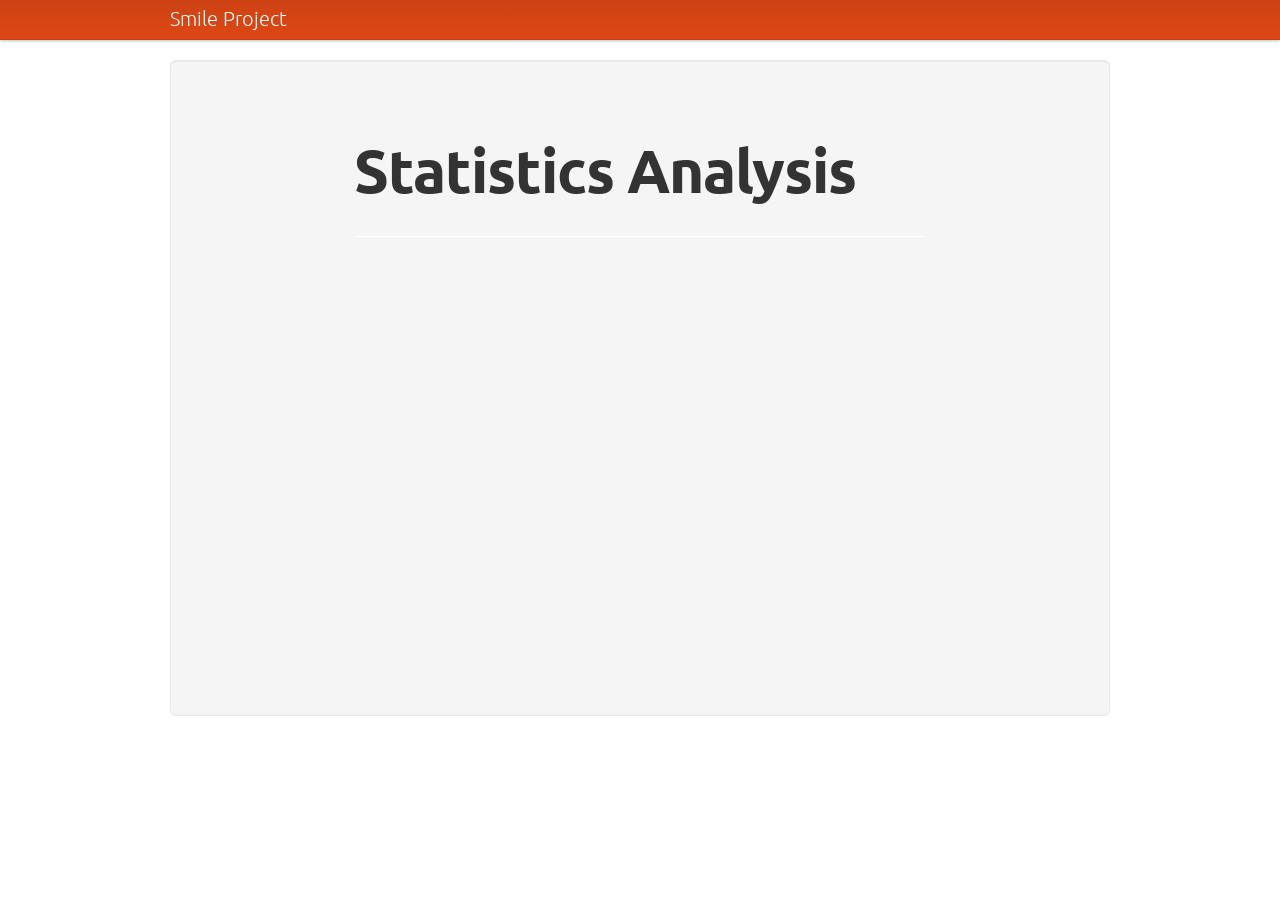
<file: large/index.html>
<!DOCTYPE html>
<html lang="en"><head><meta http-equiv="Content-Type" content="text/html; charset=UTF-8">
    <meta charset="utf-8">
    <title>Smile Project</title>
    <meta name="viewport" content="width=device-width, initial-scale=1.0">
    <meta name="description" content="">
    <meta name="author" content="">

    <!-- Le styles -->
    <link href="css/bootstrap.min.css" rel="stylesheet">
    <link href="js/dist/jquery.jqplot.min.css" rel="stylesheet">
    <style>
      body {
        padding-top: 60px; /* 60px to make the container go all the way to the bottom of the topbar */
      }
	.center
	{
	margin-left:auto;
	margin-right:auto;
	width:70%;
	}
    </style>
    <link href="http://twitter.github.com/bootstrap/assets/css/bootstrap-responsive.css" rel="stylesheet">

    <!-- Le HTML5 shim, for IE6-8 support of HTML5 elements -->
    <!--[if lt IE 9]>
      <script src="http://html5shim.googlecode.com/svn/trunk/html5.js"></script>
    <![endif]-->

    <!-- Le fav and touch icons -->
    <link rel="shortcut icon" href="http://twitter.github.com/bootstrap/assets/ico/favicon.ico">
    <link rel="apple-touch-icon-precomposed" sizes="144x144" href="http://twitter.github.com/bootstrap/assets/ico/apple-touch-icon-144-precomposed.png">
    <link rel="apple-touch-icon-precomposed" sizes="114x114" href="http://twitter.github.com/bootstrap/assets/ico/apple-touch-icon-114-precomposed.png">
    <link rel="apple-touch-icon-precomposed" sizes="72x72" href="http://twitter.github.com/bootstrap/assets/ico/apple-touch-icon-72-precomposed.png">
    <link rel="apple-touch-icon-precomposed" href="http://twitter.github.com/bootstrap/assets/ico/apple-touch-icon-57-precomposed.png">
  </head>

  <body>

    <div class="navbar navbar-fixed-top">
      <div class="navbar-inner">
        <div class="container">
          <a class="btn btn-navbar" data-toggle="collapse" data-target=".nav-collapse">
            <span class="icon-bar"></span>
            <span class="icon-bar"></span>
            <span class="icon-bar"></span>
          </a>
          <a class="brand" href="#">Smile Project</a>
<!--
          <div class="nav-collapse">
            <ul class="nav">
              <li class="active"><a href="http://twitter.github.com/bootstrap/examples/starter-template.html#">Home</a></li>
              <li><a href="http://twitter.github.com/bootstrap/examples/starter-template.html#about">About</a></li>
              <li><a href="http://twitter.github.com/bootstrap/examples/starter-template.html#contact">Contact</a></li>
            </ul>
          </div>
-->
        </div>
      </div>
    </div>

    <div class="container">


	<div id="messageboard" class="hero-unit">
		<div class="messages center">
			<h1>Statistics Analysis </h1>
			<hr class="soften">
			<div class="message">
				<div id="chart" style="height:400px; width:600px;"></div>
			</div>
		</div>
	</div>

	
    </div> <!-- /container -->

    <!-- Le javascript
    ================================================== -->
    <!-- Placed at the end of the document so the pages load faster -->
   <script src="js/jquery-1.6.2.min.js"></script>
   <script src="js/dist/jquery.jqplot.min.js"></script>
   <script src="js/dist/plugins/jqplot.barRenderer.min.js"></script>
   <script src="js/dist/plugins/jqplot.pieRenderer.min.js"></script>
   <script src="js/dist/plugins/jqplot.categoryAxisRenderer.min.js"></script>
   <script src="js/dist/plugins/jqplot.donutRenderer.min.js"></script>
    <script>
      $(document).ready(function(){
	 //subscribe the hello application to the hello topic
   	 $.ajax({ type: "GET", url: "subscribe.php", dataType: "xml", success: messageParser });
	 
         //retreive events and parse them.
         setInterval(function () {
	   $.ajax({ type: "GET", url: "event.php", dataType: "xml", success: messageParser });		
         }, 2000);
      });

    //using this parser we will get the events and add them to the DOM
    function messageParser(xml) {
	$(xml).find("event").each(function () {
		//handle different events		
/*		
		switch($(this).find("eventName").text())
		{
		case "happy":
		  getstats("happy");
		  break;
		case "sad":
		  getstats("sad");
		  break;
		case "comparison":
		  getstats("comp");
		  break;
		default:
		  $("#messageboard").html("Please select Sad, Happy or Comparison");
		}
*/
		getstats($(this).find("eventName").text());
    	});

    }

	function getstats(emotion){

		$.getJSON("../webapp/process.php?stats", function(data) 
			{ 
				if(emotion == "happy") 		
				{ 
					$("#messageboard h1").html("Happy weekday analysis "); 
					barPlot("chart", [data.stathappy], data.tickhappy, [{label:'Happy'}]);
				}
				else if(emotion == "sad") 	
				{ 
					$("#messageboard h1").html("Sad weekday analysis "); 
					barPlot("chart", [data.statsad], data.ticksad, [{label:'Sad'}]);
				}
				else if(emotion == "weekdaysadhappy")
				{
					$("#messageboard h1").html("Weekday Sad vs. Happy"); 
					barPlot("chart",[data.statsad,data.stathappy],data.ticksad, [{label:'Sad'},{label:'Happy'}]);
				}
				else 				
					{ 
					$("#messageboard h1").html("Sad vs. Happy ");
					piePlot("chart",[['Happy', (100*data.happy)/(data.happy+data.sad)],['Sad', (100*data.sad)/(data.happy+data.sad) ]]); 
					}
		});
	}

	function piePlot(divid,data)
	{
		$("#"+divid).html("");
	  var plot1 = jQuery.jqplot (divid, [data], 
	    { 
	      seriesDefaults: {
		// Make this a pie chart.
		renderer: jQuery.jqplot.PieRenderer, 
		rendererOptions: {
		  // Put data labels on the pie slices.
		  // By default, labels show the percentage of the slice.
		  showDataLabels: true
		}
	      }, 
	      legend: { show:true, location: 'e' }
	    }
	  );
	}

	function barPlot(divid, arrayValues, arrayElementNames,seriesinput)
	{
		$("#"+divid).html("");
		var plot1 = $.jqplot(divid, arrayValues, {
		    // Only animate if we're not using excanvas (not in IE 7 or IE 8)..
		    animate: !$.jqplot.use_excanvas,
		    seriesDefaults:{
		        renderer:$.jqplot.BarRenderer,
		        pointLabels: { show: true }
		    },
		    legend: {
		        show: true,
		        location: 'e',
		        placement: 'outside'
		    },   

		    series:seriesinput,
		    axes: {
		        xaxis: {
		            renderer: $.jqplot.CategoryAxisRenderer,
		            ticks: arrayElementNames
		        }
		    },
		    highlighter: { show: false }
		});
	}

  </script>
  

</body></html>
</file>
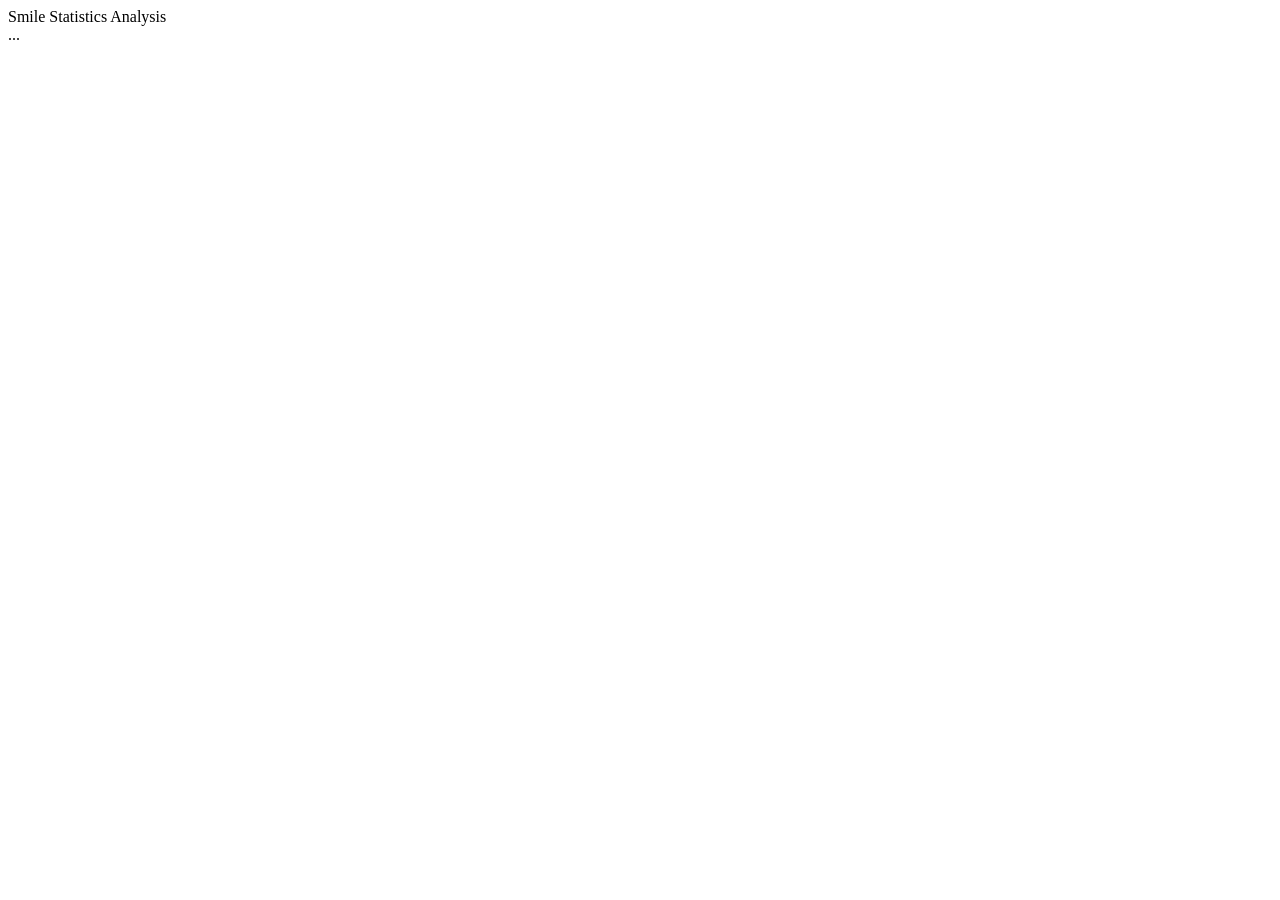
<file: large/index2.html>
<html>
  <head>
   
    <script type="text/javascript" src="js/jquery-1.6.2.min.js"></script>

    <script>
      $(document).ready(function(){
	 //subscribe the hello application to the hello topic
   	 $.ajax({ type: "GET", url: "subscribe.php", dataType: "xml", success: messageParser });
	 
         //retreive events and parse them.
         setInterval(function () {
	   $.ajax({ type: "GET", url: "event.php", dataType: "xml", success: messageParser });		
         }, 2000);
      });

    //using this parser we will get the events and add them to the DOM
    function messageParser(xml) {
	$(xml).find("event").each(function () {
		//handle different events		
		switch($(this).find("eventName").text())
		{
		case "happy":
		  getstats("happy");
		  break;
		case "sad":
		  getstats("sad");
		  break;
		case "comparison":
		  getstats("comp");
		  break;
		default:
		  $("#messageboard").html("Please select Sad, Happy or Comparison");
		}
    	});
    }

	function getstats(emotion){

		$.getJSON("../webapp/process.php?stats", function(data) 
			{ 
				if(emotion == "happy") 		{ $("#messageboard").html("Happy: "+data.happy); }
				else if(emotion == "sad") 	{ $("#messageboard").html("Sad: "+data.sad); }
				else 				{ $("#messageboard").html("Happy: "+data.happy+" || Sad: "+data.sad); }
		});
	}
  </script>

  </head>
  <body>
Smile Statistics Analysis 
  
<div id="messageboard"><div class="messages"><div class="message">...</div></div> </div>	
  </body>
</html>
</file>
